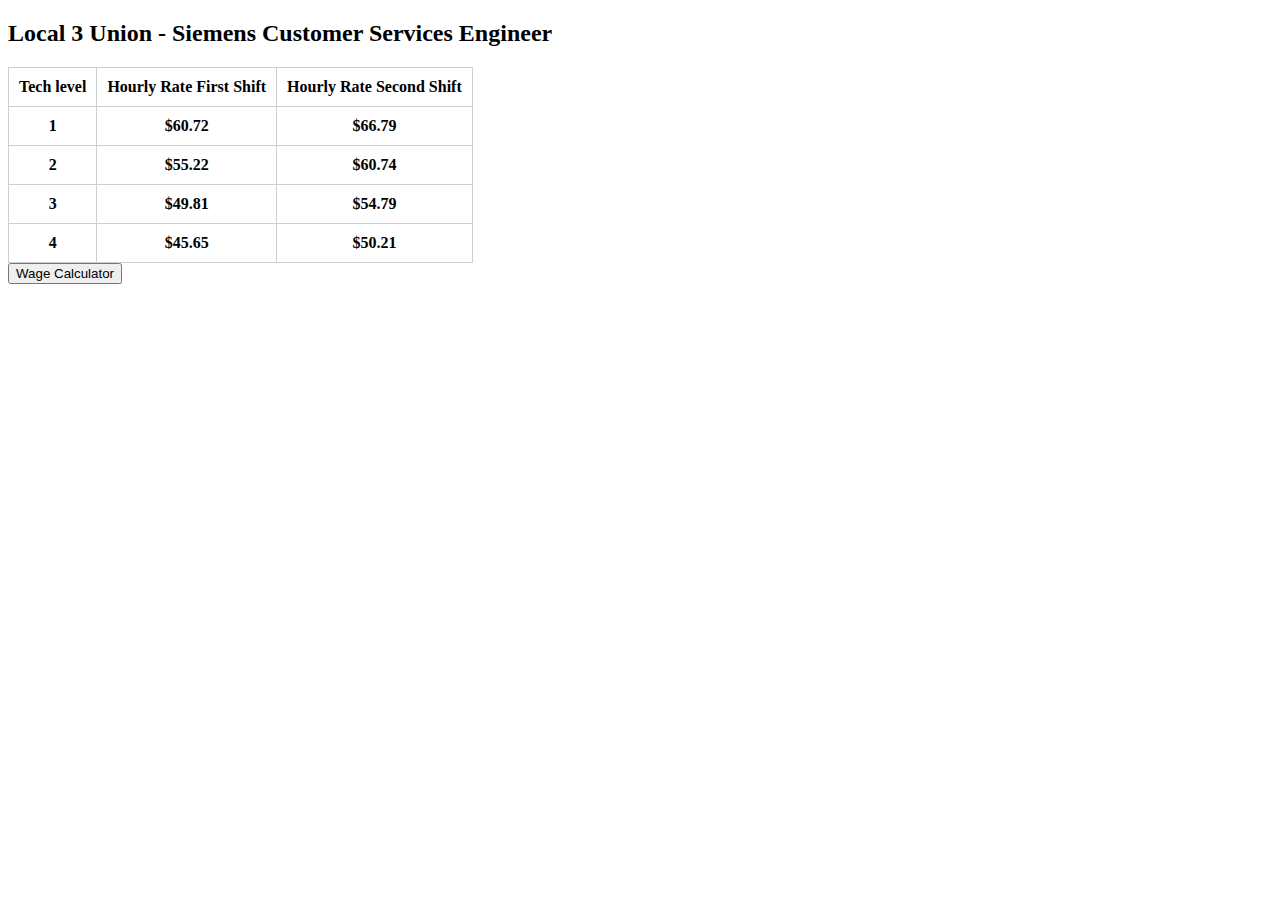
<file: Wage Calculator/index.html>
<!DOCTYPE html>
<html lang="en">
<head>
    <meta charset="UTF-8">
    <meta http-equiv="X-UA-Compatible" content="IE=edge">
    <meta name="viewport" content="width=device-width, initial-scale=1.0">
    <title>Local 3 union - Siemens</title>
    <link rel="stylesheet" href="assets/css/style.css">
</head>
<body>
    <header>     
        <div>
            <h2>Local 3 Union - Siemens Customer Services Engineer</h2>
        </div>
    </header> 
    <section>
        <table class="table">
            <thead>
                <tr>
                    <th>Tech level</th>
                    <th>Hourly Rate First Shift</th>
                    <th>Hourly Rate Second Shift</th>
                </tr>
            </thead>
    
            <tbody>
                <tr>
                    <th>1</th>
                    <th>$60.72</th>
                    <th>$66.79</th>
                </tr>
                <tr>
                    <th>2</th>
                    <th>$55.22</th>
                    <th>$60.74</th>
                </tr>
                <tr>
                    <th>3</th>
                    <th>$49.81</th>
                    <th>$54.79</th>
                </tr>
                <tr>
                    <th>4</th>
                    <th>$45.65</th>
                    <th>$50.21</th>
                </tr>
            </tbody>
        </table>   
        <button type="button" onclick="window.open('Wage_Calculator.html', '_blank')">Wage Calculator</button>
    </section>

    <script src="assets/js/index.js"></script>
</body>
</html>
</file>
<file: Wage Calculator/assets/css/style.css>
*{
    box-sizing:border-box;
}


.table {
    border-collapse: collapse ;

}
.table tr th {
    padding: 10px;
    border: solid 1px #cecece;
}

.form input {
    padding: 20px;
    border:  solid 1p #cecece;
    padding-left: 15px;
}

.form button{
    padding: 8px 20px;
    border:  solid 1p #cecece;
    padding-left: 15px;
    cursor: pointer;
    color: black;
    background-color: transparent;
    font-size: 16px;

    margin-top: 10px;

}

button{
    
}
</file>
